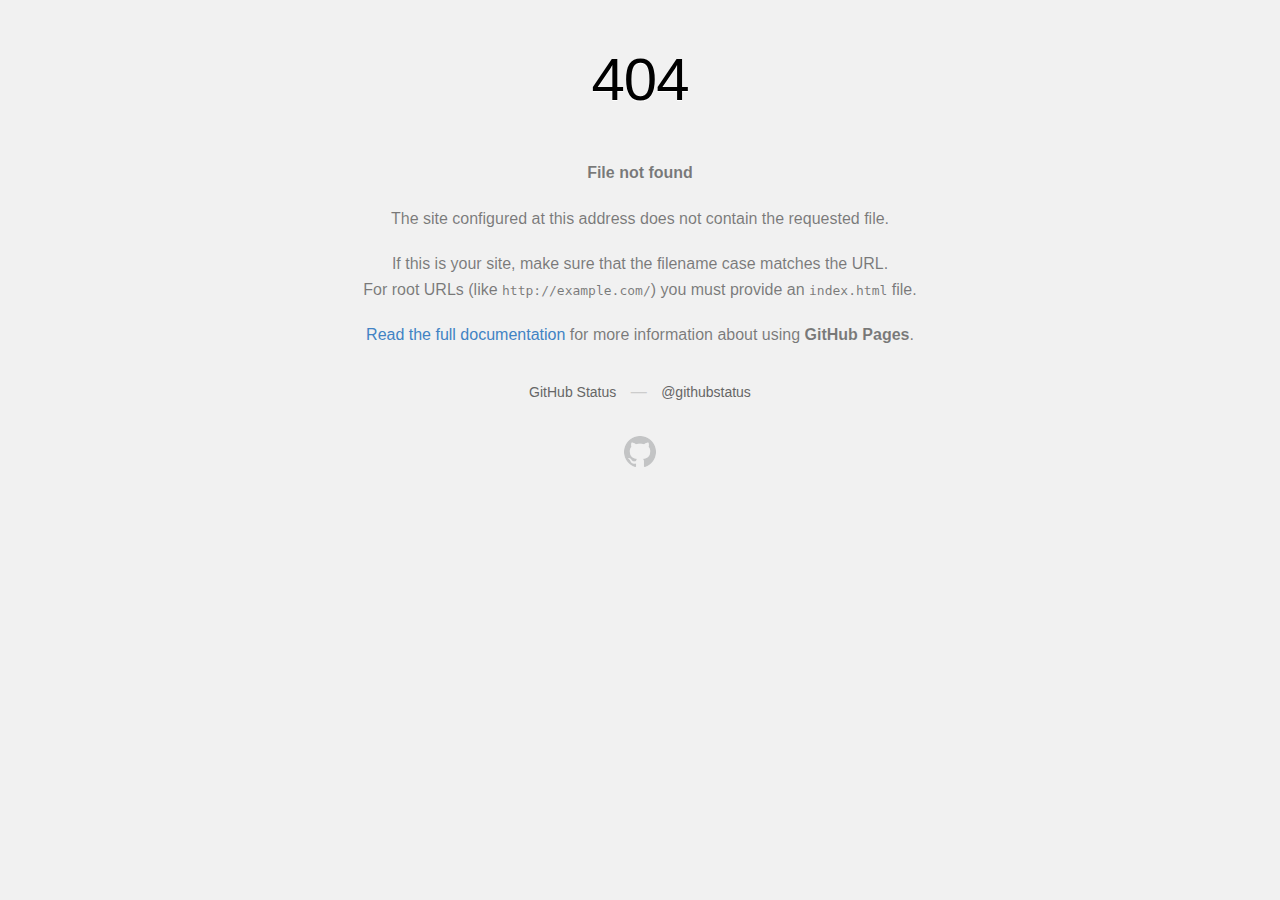
<file: BEN11/About/fonts/glyphicons-halflings-regular-2.html>
<!DOCTYPE html>
<html>
  <head>
    <meta http-equiv="Content-type" content="text/html; charset=utf-8">
    <meta http-equiv="Content-Security-Policy" content="default-src 'none'; style-src 'unsafe-inline'; img-src data:; connect-src 'self'">
    <title>Page not found &middot; GitHub Pages</title>
    <style type="text/css" media="screen">
      body {
        background-color: #f1f1f1;
        margin: 0;
        font-family: "Helvetica Neue", Helvetica, Arial, sans-serif;
      }

      .container { margin: 50px auto 40px auto; width: 600px; text-align: center; }

      a { color: #4183c4; text-decoration: none; }
      a:hover { text-decoration: underline; }

      h1 { width: 800px; position:relative; left: -100px; letter-spacing: -1px; line-height: 60px; font-size: 60px; font-weight: 100; margin: 0px 0 50px 0; text-shadow: 0 1px 0 #fff; }
      p { color: rgba(0, 0, 0, 0.5); margin: 20px 0; line-height: 1.6; }

      ul { list-style: none; margin: 25px 0; padding: 0; }
      li { display: table-cell; font-weight: bold; width: 1%; }

      .logo { display: inline-block; margin-top: 35px; }
      .logo-img-2x { display: none; }
      @media
      only screen and (-webkit-min-device-pixel-ratio: 2),
      only screen and (   min--moz-device-pixel-ratio: 2),
      only screen and (     -o-min-device-pixel-ratio: 2/1),
      only screen and (        min-device-pixel-ratio: 2),
      only screen and (                min-resolution: 192dpi),
      only screen and (                min-resolution: 2dppx) {
        .logo-img-1x { display: none; }
        .logo-img-2x { display: inline-block; }
      }

      #suggestions {
        margin-top: 35px;
        color: #ccc;
      }
      #suggestions a {
        color: #666666;
        font-weight: 200;
        font-size: 14px;
        margin: 0 10px;
      }

    </style>
  </head>
  <body>

    <div class="container">

      <h1>404</h1>
      <p><strong>File not found</strong></p>

      <p>
        The site configured at this address does not
        contain the requested file.
      </p>

      <p>
        If this is your site, make sure that the filename case matches the URL.<br>
        For root URLs (like <code>http://example.com/</code>) you must provide an
        <code>index.html</code> file.
      </p>

      <p>
        <a href="https://help.github.com/pages/">Read the full documentation</a>
        for more information about using <strong>GitHub Pages</strong>.
      </p>

      <div id="suggestions">
        <a href="https://githubstatus.com">GitHub Status</a> &mdash;
        <a href="https://twitter.com/githubstatus">@githubstatus</a>
      </div>

      <a href="/" class="logo logo-img-1x">
        <img width="32" height="32" title="" alt="" src="[data-uri]">
      </a>

      <a href="/" class="logo logo-img-2x">
        <img width="32" height="32" title="" alt="" src="[data-uri]">
      </a>
    </div>
  </body>
</html>
</file>
